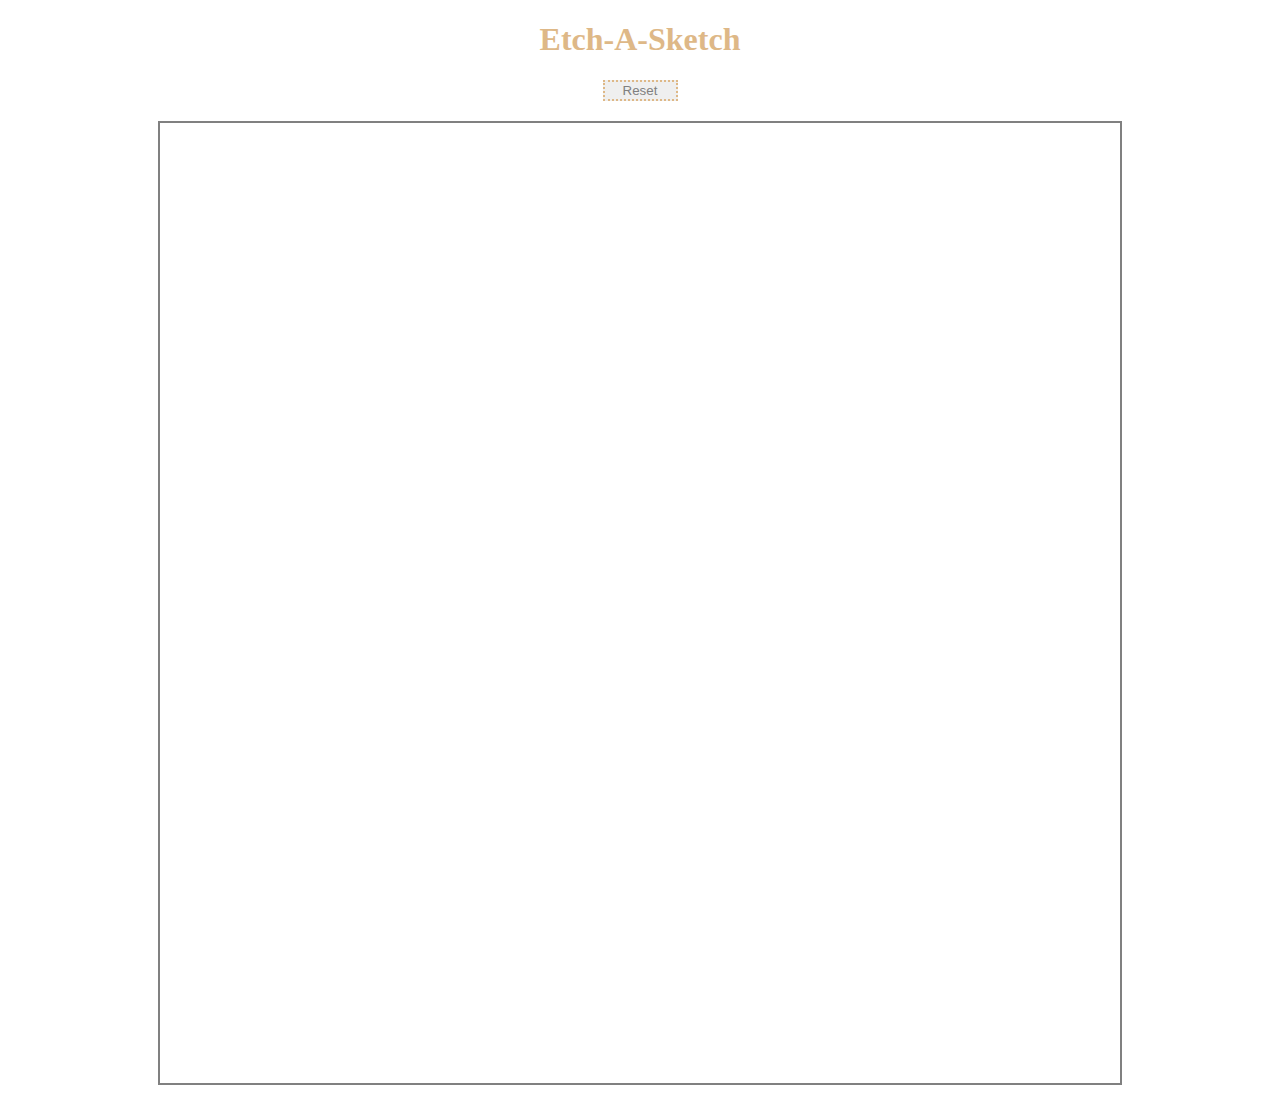
<file: index.html>
<!DOCTYPE html>
<html lang="en">

<head>
    <meta charset="UTF-8">
    <title>Document</title>
    <link rel="stylesheet" href="sketch.css">
    <script src="sketch.js" defer></script>
</head>

<body>
    <h1 class="title">Etch-A-Sketch</h1>
    <div class="prompt"><button class="btn">Reset</button></div>
    <div class="container"></div>
</body>

</html>
</file>
<file: sketch.css>
.title {
    text-align: center;
    color: burlywood;
}

.prompt {
    display: flex;
    justify-content: center;
    align-items: center;
    margin: 20px 0px;
}

.btn {
    min-width: 75px;
    min-height: 20px;
    color: gray;
    border: dotted 2px burlywood;
}

.container {
    margin: auto;
    display: flex;
    justify-content: center;
    align-items: center;
    flex-wrap: wrap;
    border: solid 2px gray;
}

.square {
    box-sizing: border-box;
}
</file>
